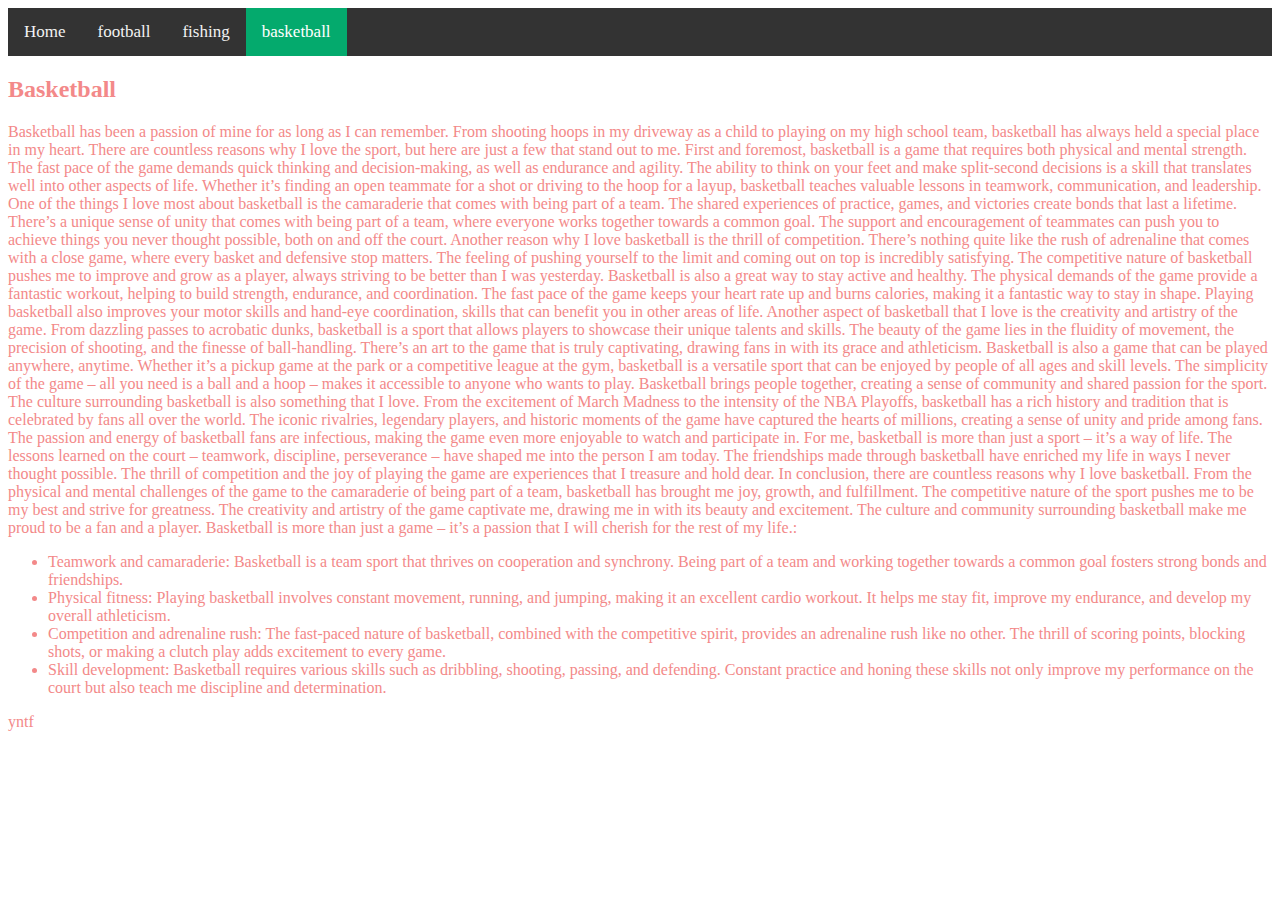
<file: basketball.html>
<html>

<head>
   <script defer src="./script.js"></script>
   <link rel="stylesheet" href="stylesheet.css">
</head>

<body>
  <div class="topnav" id="myTopnav">
    <a href="index.html" >Home</a>
    <a href="football.html">football</a>
    <a href="fishing.html">fishing</a>
    <a href="#" class="active"> basketball</a>
    <a href="javascript:void(0);" class="icon" onclick="myFunction()">
      <i class="fa fa-bars"></i>
    </a>
  </div>
  <h2>Basketball</h2>
  <p>Basketball has been a passion of mine for as long as I can remember. From shooting hoops in my driveway as a child to playing on my high school team, basketball has always held a special place in my heart. There are countless reasons why I love the sport, but here are just a few that stand out to me.
First and foremost, basketball is a game that requires both physical and mental strength. The fast pace of the game demands quick thinking and decision-making, as well as endurance and agility. The ability to think on your feet and make split-second decisions is a skill that translates well into other aspects of life. Whether it’s finding an open teammate for a shot or driving to the hoop for a layup, basketball teaches valuable lessons in teamwork, communication, and leadership.

     One of the things I love most about basketball is the camaraderie that comes with being part of a team. The shared experiences of practice, games, and victories create bonds that last a lifetime. There’s a unique sense of unity that comes with being part of a team, where everyone works together towards a common goal. The support and encouragement of teammates can push you to achieve things you never thought possible, both on and off the court.
Another reason why I love basketball is the thrill of competition. There’s nothing quite like the rush of adrenaline that comes with a close game, where every basket and defensive stop matters. The feeling of pushing yourself to the limit and coming out on top is incredibly satisfying. The competitive nature of basketball pushes me to improve and grow as a player, always striving to be better than I was yesterday.

     Basketball is also a great way to stay active and healthy. The physical demands of the game provide a fantastic workout, helping to build strength, endurance, and coordination. The fast pace of the game keeps your heart rate up and burns calories, making it a fantastic way to stay in shape. Playing basketball also improves your motor skills and hand-eye coordination, skills that can benefit you in other areas of life.
Another aspect of basketball that I love is the creativity and artistry of the game. From dazzling passes to acrobatic dunks, basketball is a sport that allows players to showcase their unique talents and skills. The beauty of the game lies in the fluidity of movement, the precision of shooting, and the finesse of ball-handling. There’s an art to the game that is truly captivating, drawing fans in with its grace and athleticism.

     Basketball is also a game that can be played anywhere, anytime. Whether it’s a pickup game at the park or a competitive league at the gym, basketball is a versatile sport that can be enjoyed by people of all ages and skill levels. The simplicity of the game – all you need is a ball and a hoop – makes it accessible to anyone who wants to play. Basketball brings people together, creating a sense of community and shared passion for the sport.
The culture surrounding basketball is also something that I love. From the excitement of March Madness to the intensity of the NBA Playoffs, basketball has a rich history and tradition that is celebrated by fans all over the world. The iconic rivalries, legendary players, and historic moments of the game have captured the hearts of millions, creating a sense of unity and pride among fans. The passion and energy of basketball fans are infectious, making the game even more enjoyable to watch and participate in.
For me, basketball is more than just a sport – it’s a way of life. The lessons learned on the court – teamwork, discipline, perseverance – have shaped me into the person I am today. The friendships made through basketball have enriched my life in ways I never thought possible. The thrill of competition and the joy of playing the game are experiences that I treasure and hold dear.
In conclusion, there are countless reasons why I love basketball. From the physical and mental challenges of the game to the camaraderie of being part of a team, basketball has brought me joy, growth, and fulfillment. The competitive nature of the sport pushes me to be my best and strive for greatness. The creativity and artistry of the game captivate me, drawing me in with its beauty and excitement. The culture and community surrounding basketball make me proud to be a fan and a player. Basketball is more than just a game – it’s a passion that I will cherish for the rest of my life.:</p>
  <ul>
    <li>Teamwork and camaraderie: Basketball is a team sport that thrives on cooperation and synchrony. Being part of a team and working together towards a common goal fosters strong bonds and friendships.</li>
    <li>Physical fitness: Playing basketball involves constant movement, running, and jumping, making it an excellent cardio workout. It helps me stay fit, improve my endurance, and develop my overall athleticism.</li>
    <li>Competition and adrenaline rush: The fast-paced nature of basketball, combined with the competitive spirit, provides an adrenaline rush like no other. The thrill of scoring points, blocking shots, or making a clutch play adds excitement to every game.</li>
    <li>Skill development: Basketball requires various skills such as dribbling, shooting, passing, and defending. Constant practice and honing these skills not only improve my performance on the court but also teach me discipline and determination.</li>
  </ul>yntf
</body>

</html>
</file>
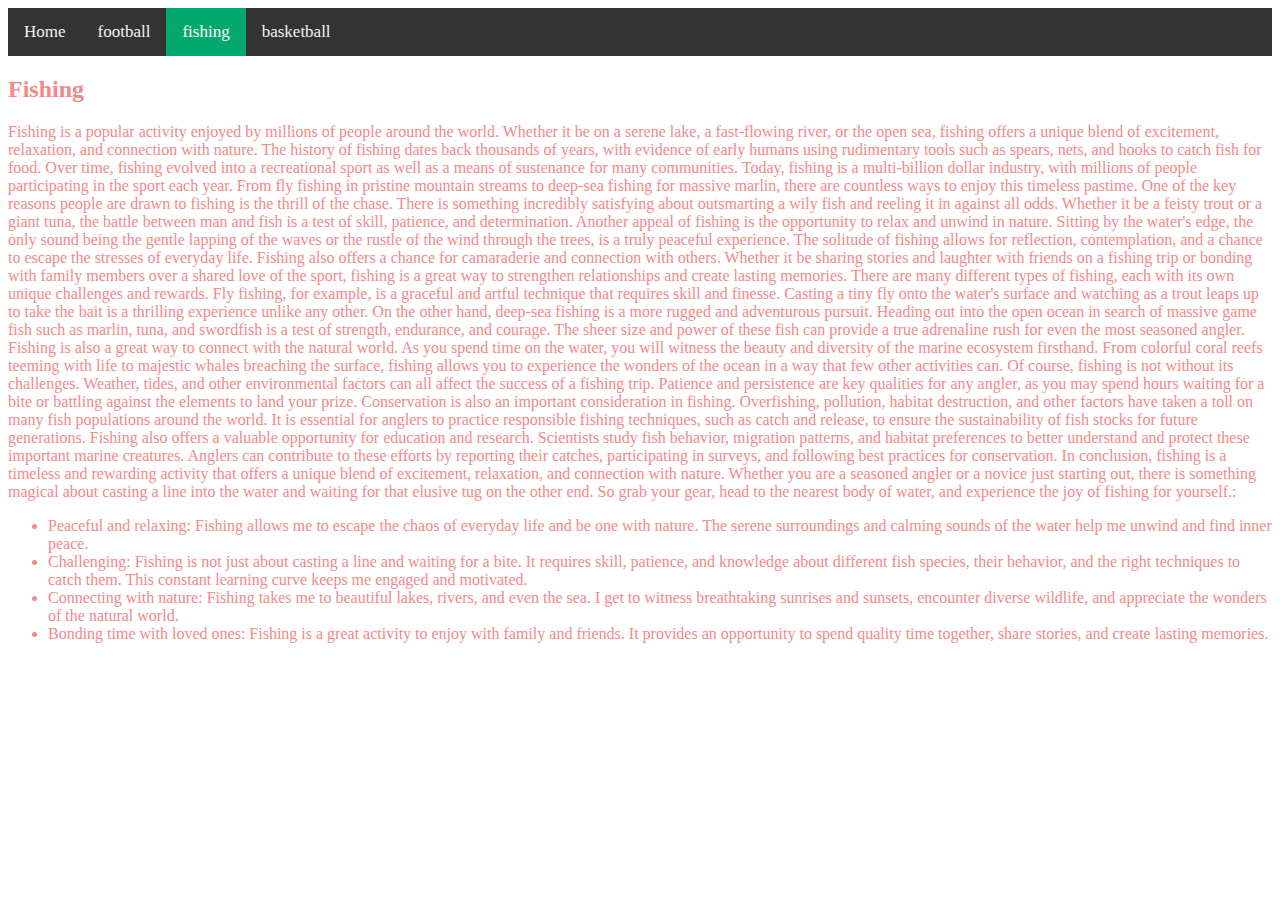
<file: fishing.html>
<html>
  
  <head>
   <script defer src="./script.js"></script>
   <link rel="stylesheet" href="stylesheet.css">  
  </head>
  
 <body>
   
   <div class="topnav" id="myTopnav">
    <a href="index.html" >Home</a>
    <a href="football.html">football</a>
    <a href="#" class="active">fishing</a>
    <a href="basketball.html">basketball</a>
    <a href="javascript:void(0);" class="icon" onclick="myFunction()">
      <i class="fa fa-bars"></i>
    </a>
     
  </div>
   <h2>Fishing</h2>
  <p>Fishing is a popular activity enjoyed by millions of people around the world. Whether it be on a serene lake, a fast-flowing river, or the open sea, fishing offers a unique blend of excitement, relaxation, and connection with nature.

The history of fishing dates back thousands of years, with evidence of early humans using rudimentary tools such as spears, nets, and hooks to catch fish for food. Over time, fishing evolved into a recreational sport as well as a means of sustenance for many communities.

Today, fishing is a multi-billion dollar industry, with millions of people participating in the sport each year. From fly fishing in pristine mountain streams to deep-sea fishing for massive marlin, there are countless ways to enjoy this timeless pastime.

One of the key reasons people are drawn to fishing is the thrill of the chase. There is something incredibly satisfying about outsmarting a wily fish and reeling it in against all odds. Whether it be a feisty trout or a giant tuna, the battle between man and fish is a test of skill, patience, and determination.

Another appeal of fishing is the opportunity to relax and unwind in nature. Sitting by the water's edge, the only sound being the gentle lapping of the waves or the rustle of the wind through the trees, is a truly peaceful experience. The solitude of fishing allows for reflection, contemplation, and a chance to escape the stresses of everyday life.

Fishing also offers a chance for camaraderie and connection with others. Whether it be sharing stories and laughter with friends on a fishing trip or bonding with family members over a shared love of the sport, fishing is a great way to strengthen relationships and create lasting memories.

There are many different types of fishing, each with its own unique challenges and rewards. Fly fishing, for example, is a graceful and artful technique that requires skill and finesse. Casting a tiny fly onto the water's surface and watching as a trout leaps up to take the bait is a thrilling experience unlike any other.

On the other hand, deep-sea fishing is a more rugged and adventurous pursuit. Heading out into the open ocean in search of massive game fish such as marlin, tuna, and swordfish is a test of strength, endurance, and courage. The sheer size and power of these fish can provide a true adrenaline rush for even the most seasoned angler.

Fishing is also a great way to connect with the natural world. As you spend time on the water, you will witness the beauty and diversity of the marine ecosystem firsthand. From colorful coral reefs teeming with life to majestic whales breaching the surface, fishing allows you to experience the wonders of the ocean in a way that few other activities can.

Of course, fishing is not without its challenges. Weather, tides, and other environmental factors can all affect the success of a fishing trip. Patience and persistence are key qualities for any angler, as you may spend hours waiting for a bite or battling against the elements to land your prize.

Conservation is also an important consideration in fishing. Overfishing, pollution, habitat destruction, and other factors have taken a toll on many fish populations around the world. It is essential for anglers to practice responsible fishing techniques, such as catch and release, to ensure the sustainability of fish stocks for future generations.

Fishing also offers a valuable opportunity for education and research. Scientists study fish behavior, migration patterns, and habitat preferences to better understand and protect these important marine creatures. Anglers can contribute to these efforts by reporting their catches, participating in surveys, and following best practices for conservation.

In conclusion, fishing is a timeless and rewarding activity that offers a unique blend of excitement, relaxation, and connection with nature. Whether you are a seasoned angler or a novice just starting out, there is something magical about casting a line into the water and waiting for that elusive tug on the other end. So grab your gear, head to the nearest body of water, and experience the joy of fishing for yourself.:</p>
  <ul>
    <li>Peaceful and relaxing: Fishing allows me to escape the chaos of everyday life and be one with nature. The serene surroundings and calming sounds of the water help me unwind and find inner peace.</li>
    <li>Challenging: Fishing is not just about casting a line and waiting for a bite. It requires skill, patience, and knowledge about different fish species, their behavior, and the right techniques to catch them. This constant learning curve keeps me engaged and motivated.</li>
    <li>Connecting with nature: Fishing takes me to beautiful lakes, rivers, and even the sea. I get to witness breathtaking sunrises and sunsets, encounter diverse wildlife, and appreciate the wonders of the natural world.</li>
    <li>Bonding time with loved ones: Fishing is a great activity to enjoy with family and friends. It provides an opportunity to spend quality time together, share stories, and create lasting memories.</li>
  </ul>
</file>
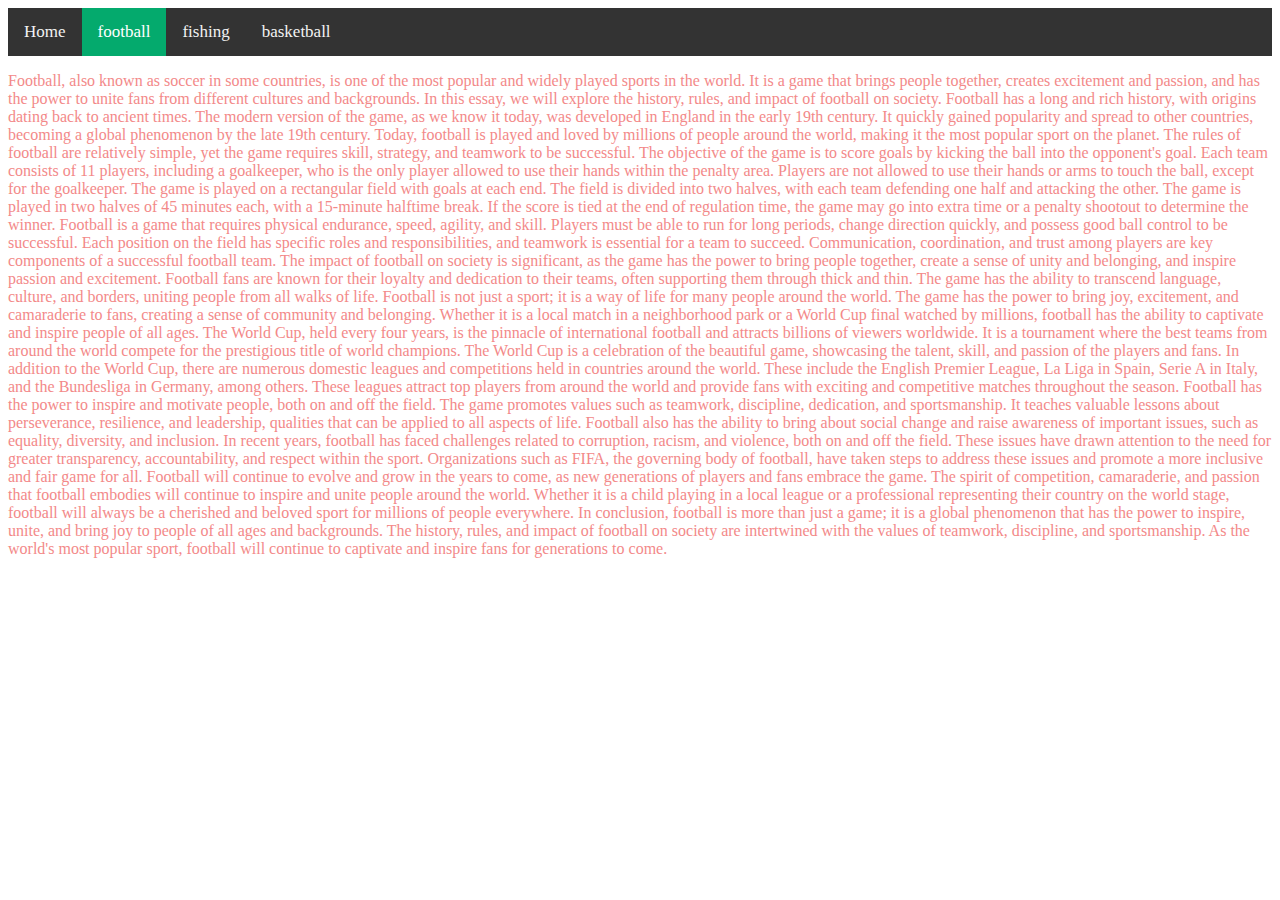
<file: football.html>
<html>
  <head>
     <script defer src="./script.js"></script>
     <link rel="stylesheet" href="stylesheet.css">
  </head>
  <body>
    <div class="topnav" id="myTopnav">
    <a href="index.html" >Home</a>
    <a href="#" class="active">football</a>
    <a href="fishing.html">fishing</a>
    <a href="basketball.html">basketball</a>
    <a href="javascript:void(0);" class="icon" onclick="myFunction()">
      <i class="fa fa-bars"></i>
    </a>
  </div> 
    <p>Football, also known as soccer in some countries, is one of the most popular and widely played sports in the world. It is a game that brings people together, creates excitement and passion, and has the power to unite fans from different cultures and backgrounds. In this essay, we will explore the history, rules, and impact of football on society.

Football has a long and rich history, with origins dating back to ancient times. The modern version of the game, as we know it today, was developed in England in the early 19th century. It quickly gained popularity and spread to other countries, becoming a global phenomenon by the late 19th century. Today, football is played and loved by millions of people around the world, making it the most popular sport on the planet.

The rules of football are relatively simple, yet the game requires skill, strategy, and teamwork to be successful. The objective of the game is to score goals by kicking the ball into the opponent's goal. Each team consists of 11 players, including a goalkeeper, who is the only player allowed to use their hands within the penalty area. Players are not allowed to use their hands or arms to touch the ball, except for the goalkeeper.

The game is played on a rectangular field with goals at each end. The field is divided into two halves, with each team defending one half and attacking the other. The game is played in two halves of 45 minutes each, with a 15-minute halftime break. If the score is tied at the end of regulation time, the game may go into extra time or a penalty shootout to determine the winner.

Football is a game that requires physical endurance, speed, agility, and skill. Players must be able to run for long periods, change direction quickly, and possess good ball control to be successful. Each position on the field has specific roles and responsibilities, and teamwork is essential for a team to succeed. Communication, coordination, and trust among players are key components of a successful football team.

The impact of football on society is significant, as the game has the power to bring people together, create a sense of unity and belonging, and inspire passion and excitement. Football fans are known for their loyalty and dedication to their teams, often supporting them through thick and thin. The game has the ability to transcend language, culture, and borders, uniting people from all walks of life.

Football is not just a sport; it is a way of life for many people around the world. The game has the power to bring joy, excitement, and camaraderie to fans, creating a sense of community and belonging. Whether it is a local match in a neighborhood park or a World Cup final watched by millions, football has the ability to captivate and inspire people of all ages.

The World Cup, held every four years, is the pinnacle of international football and attracts billions of viewers worldwide. It is a tournament where the best teams from around the world compete for the prestigious title of world champions. The World Cup is a celebration of the beautiful game, showcasing the talent, skill, and passion of the players and fans.

In addition to the World Cup, there are numerous domestic leagues and competitions held in countries around the world. These include the English Premier League, La Liga in Spain, Serie A in Italy, and the Bundesliga in Germany, among others. These leagues attract top players from around the world and provide fans with exciting and competitive matches throughout the season.

Football has the power to inspire and motivate people, both on and off the field. The game promotes values such as teamwork, discipline, dedication, and sportsmanship. It teaches valuable lessons about perseverance, resilience, and leadership, qualities that can be applied to all aspects of life. Football also has the ability to bring about social change and raise awareness of important issues, such as equality, diversity, and inclusion.

In recent years, football has faced challenges related to corruption, racism, and violence, both on and off the field. These issues have drawn attention to the need for greater transparency, accountability, and respect within the sport. Organizations such as FIFA, the governing body of football, have taken steps to address these issues and promote a more inclusive and fair game for all.

Football will continue to evolve and grow in the years to come, as new generations of players and fans embrace the game. The spirit of competition, camaraderie, and passion that football embodies will continue to inspire and unite people around the world. Whether it is a child playing in a local league or a professional representing their country on the world stage, football will always be a cherished and beloved sport for millions of people everywhere.

In conclusion, football is more than just a game; it is a global phenomenon that has the power to inspire, unite, and bring joy to people of all ages and backgrounds. The history, rules, and impact of football on society are intertwined with the values of teamwork, discipline, and sportsmanship. As the world's most popular sport, football will continue to captivate and inspire fans for generations to come. </p>
    </html>
  </body>
</file>
<file: stylesheet.css>
body {
  color: #f38989;
}
.topnav {
  background-color: #333;
  overflow: hidden;
}

.topnav a {
  float: left;
  display: block;
  color: #f2f2f2;
  text-align: center;
  padding: 14px 16px;
  text-decoration: none;
  font-size: 17px;
}

/* Change the color of links on hover */
.topnav a:hover {
  background-color: #ddd;
  color: black;
}

.topnav a.active {
  background-color: #04aa6d;
  color: white;
}

.topnav .icon {
  display: none;
}

.dark-mode {
  background-color: #ffa500;
  color: #ffa500;
}

.img {
  flex: 1; /* This will make all the images take equal width */
  object-fit: cover; /* This will make sure the images maintain their proportions */
  margin: 5px; /* This will add some spacing between the images */
}
body {
  color: #f38989;
}
.topnav {
  background-color: #333;
  overflow: hidden;
}

.topnav a {
  float: left;
  display: block;
  color: #f2f2f2;
  text-align: center;
  padding: 14px 16px;
  text-decoration: none;
  font-size: 17px;
}

/* Change the color of links on hover */
.topnav a:hover {
  background-color: #ddd;
  color: black;
}

.topnav a.active {
  background-color: #04aa6d;
  color: white;
}

.topnav .icon {
  display: none;
}

.dark-mode {
  background-color: #000000;
  color: #ffffff;
}

.img {
  flex: 1; /* This will make all the images take equal width */
  object-fit: cover; /* This will make sure the images maintain their proportions */
  margin: 5px; /* This will add some spacing between the images */
}
</file>
